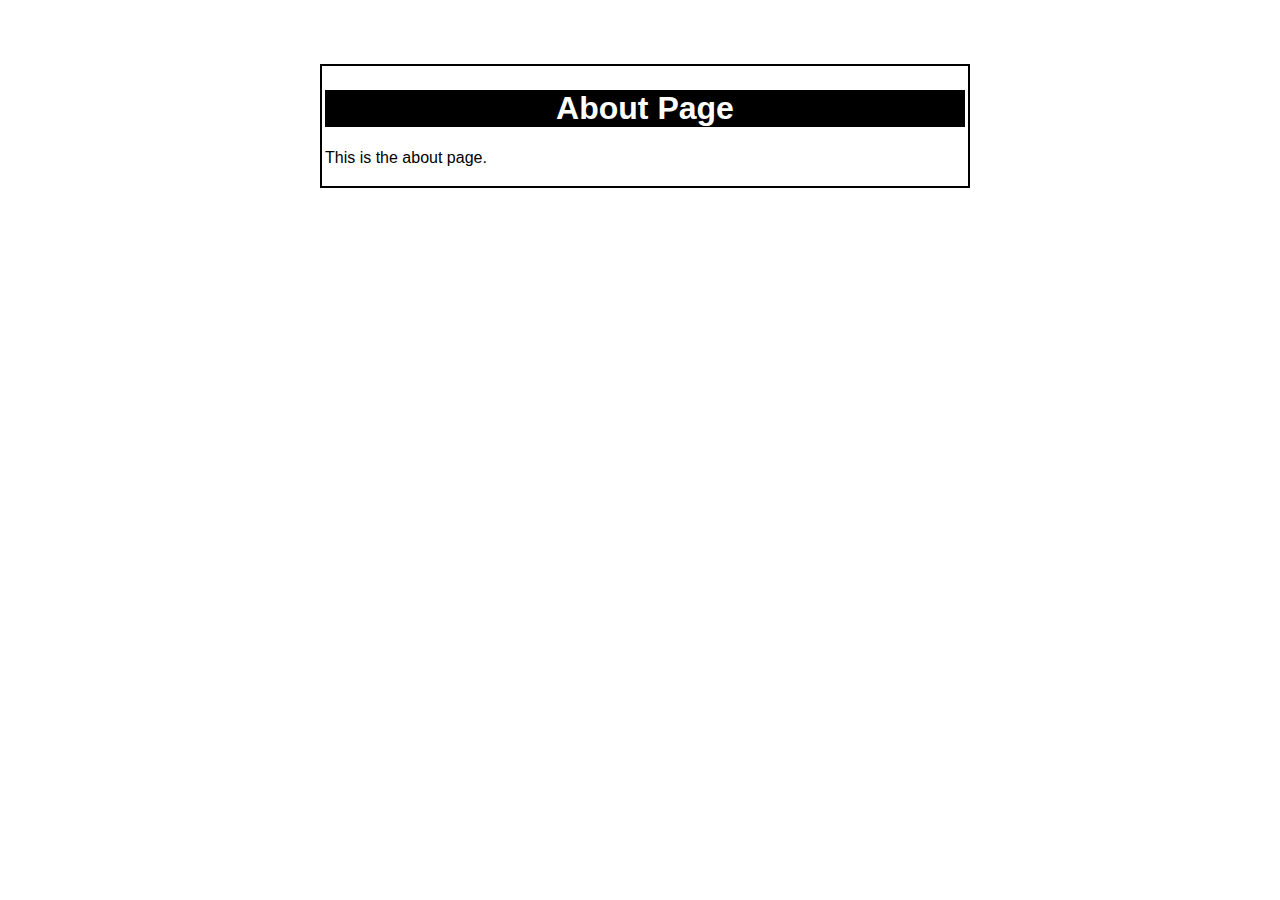
<file: about.html>
<!DOCTYPE html>
<html lang="en">
<head>
    <meta charset="UTF-8">
    <meta name="viewport" content="width=device-width, initial-scale=1.0">
    <title>About</title>
    <link href="style.css" rel="stylesheet">
</head>
<body>
    <h1>About Page</h1>

    <p>
This is the about page.    
</p>

  
</body>
</html>
</file>
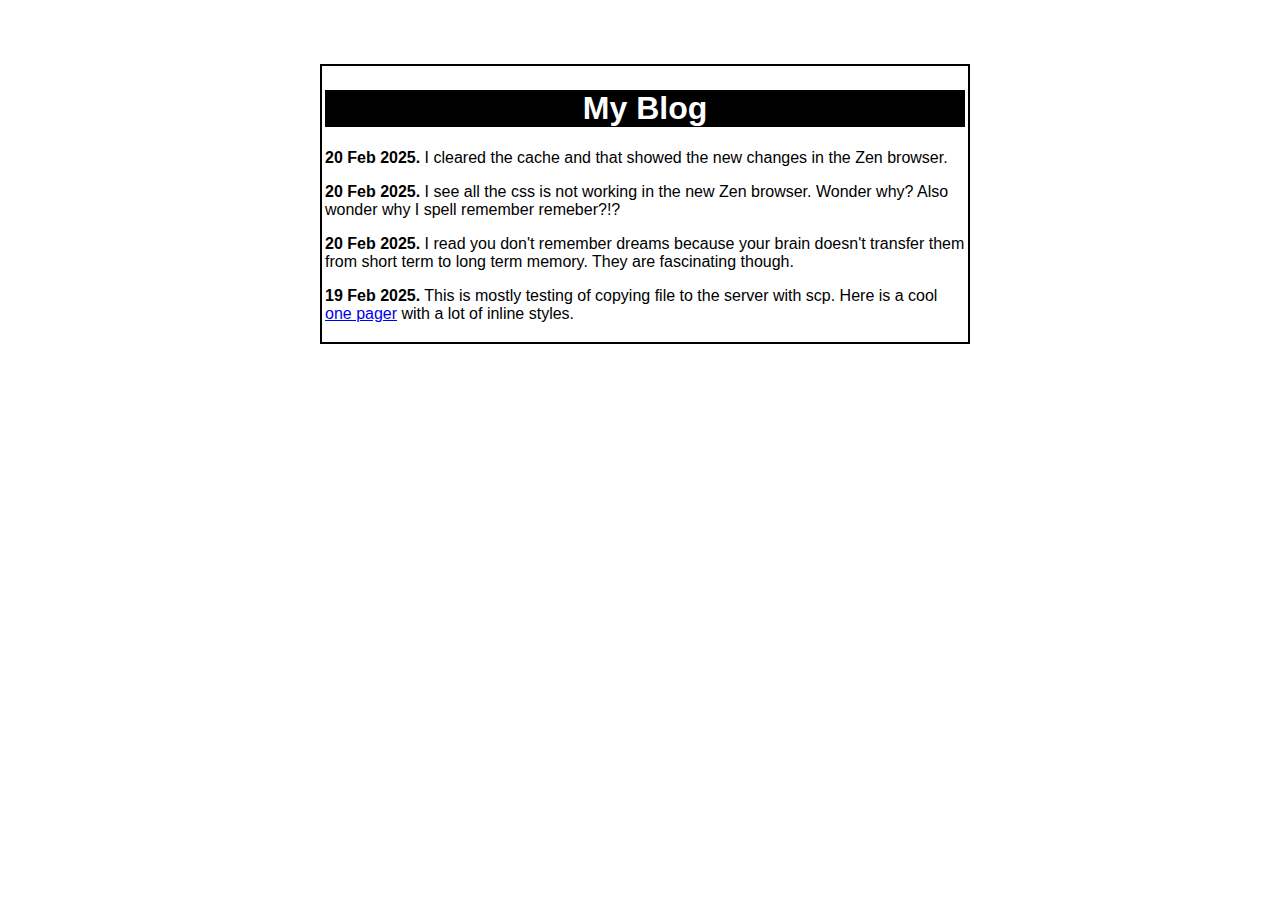
<file: blog.html>
<!DOCTYPE html>
<html lang="en">
<head>
    <meta charset="UTF-8">
    <meta name="viewport" content="width=device-width, initial-scale=1.0">
    <title>blog</title>
    <link href="style.css" rel="stylesheet">
</head>
<body>
    <h1>My Blog</h1>

    <p>
        <strong> 20 Feb 2025.</strong> I cleared the cache and that showed the new changes in the Zen browser.
    </p>

    <p>
        <strong> 20 Feb 2025.</strong> I see all the css is not working in the new Zen browser. Wonder why? Also wonder why I spell remember remeber?!?
    </p>
    <p>
        <strong> 20 Feb 2025.</strong> I read you don't remember dreams because your brain doesn't transfer them from short term to long term memory. They are fascinating though. 
    </p>
    <p>
        <strong> 19 Feb 2025.</strong> This is mostly testing of copying file to the server with scp. Here is a cool <a href="apache.html">one pager</a> with a lot of inline styles.
    </p>
    
</body>
</html>
</file>
<file: style.css>
body{
    font-family: Arial, Helvetica, sans-serif;
    width: 50%;
    margin: 5% 35% 1% 25%;
    border: 2px solid;
    padding: 3px;
}

h1{
    color: white;
    background-color: black;
    text-align: center;
}

nav li{
    border: 2px solid yellow;
    width: 10rem;
    background-color: yellowgreen;
    text-align: center;
    margin-bottom: 0.7rem;
    display: inline-block;
}

nav a{
    border 2px solid;
    text-decoration: none;
    display: block;
}
</file>
